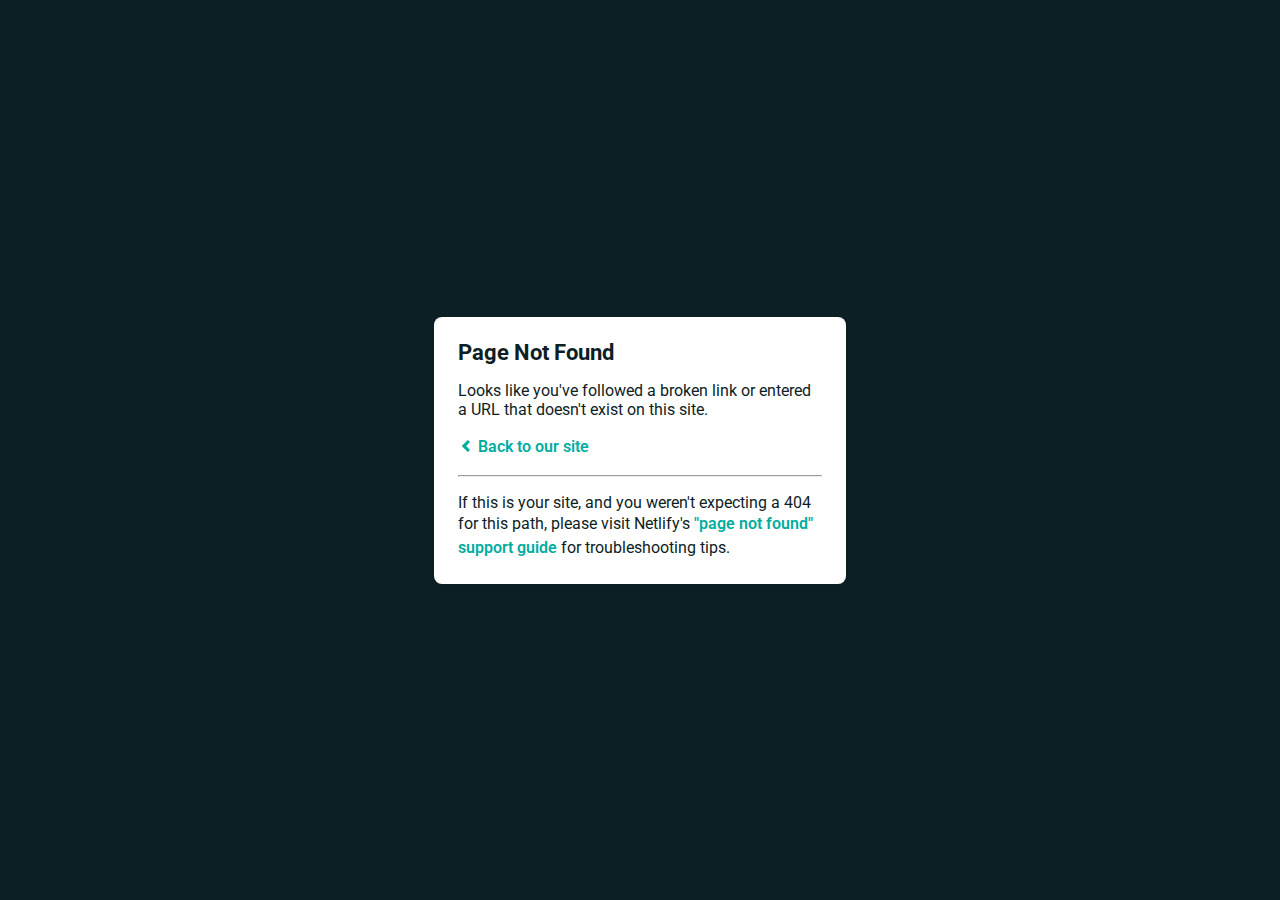
<file: css/plugins/owl.video.play.html>
<!DOCTYPE html>
<html>
  <head>
    <meta charset="utf-8">
    <meta name="viewport" content="width=device-width, initial-scale=1.0, maximum-scale=1.0, user-scalable=no">

    <title>Page Not Found</title>
    <link href='https://fonts.googleapis.com/css?family=Roboto:400,700&subset=latin,latin-ext' rel='stylesheet' type='text/css'>
    <style>
    body {
      font-family: -apple-system, BlinkMacSystemFont, "Segoe UI", Roboto, Helvetica, Arial, sans-serif, "Apple Color Emoji", "Segoe UI Emoji", "Segoe UI Symbol";
      background: rgb(14, 30, 37);
      color: white;
      overflow: hidden;
      margin: 0;
      padding: 0;
    }

    h1 {
      margin: 0;
      font-size: 22px;
      line-height: 24px;
    }

    .main {
      position: relative;
      display: flex;
      flex-direction: column;
      align-items: center;
      justify-content: center;
      height: 100vh;
      width: 100vw;
    }

    .card {
      position: relative;
      display: flex;
      flex-direction: column;
      width: 75%;
      max-width: 364px;
      padding: 24px;
      background: white;
      color: rgb(14, 30, 37);
      border-radius: 8px;
      box-shadow: 0 2px 4px 0 rgba(14, 30, 37, .16);
    }

    a {
      margin: 0;
      text-decoration: none;
      font-weight: 600;
      line-height: 24px;
      color: #00ad9f;
    }

    a svg {
      position: relative;
      top: 2px;
    }

    a:hover,
    a:focus {
      text-decoration: underline;
      color: #007A70;
    }

    a:hover svg path{
      fill: #007A70;
    }

    p:last-of-type {
      margin-bottom: 0;
    }

    </style>
  </head>
  <body>
    <div class="main">
      <div class="card">
        <div class="header">
          <h1>Page Not Found</h1>
        </div>
        <div class="body">
          <p>Looks like you've followed a broken link or entered a URL that doesn't exist on this site.</p>
          <p>
            <a id="back-link" href="/">
              <svg xmlns="http://www.w3.org/2000/svg" width="16" height="16" viewBox="0 0 16 16">
                <path fill="#00ad9f" d="M11.9998836,4.09370803 L8.55809517,7.43294953 C8.23531459,7.74611298 8.23531459,8.25388736 8.55809517,8.56693769 L12,11.9062921 L9.84187871,14 L4.24208544,8.56693751 C3.91930485,8.25388719 3.91930485,7.74611281 4.24208544,7.43294936 L9.84199531,2 L11.9998836,4.09370803 Z"/>
              </svg>
              Back to our site
             </a>
          </p>
          <hr><p>If this is your site, and you weren't expecting a 404 for this path, please visit Netlify's <a href="https://community.netlify.com/t/support-guide-i-ve-deployed-my-site-but-i-still-see-page-not-found/125?utm_source=404page&utm_campaign=community_tracking">"page not found" support guide</a> for troubleshooting tips.
          </p>
        </div>
      </div>
    </div>
    <script>
      (function() {
        if (document.referrer && document.location.host && document.referrer.match(new RegExp("^https?://" + document.location.host))) {
          document.getElementById("back-link").setAttribute("href", document.referrer);
        }
      })();
    </script>
  </body>
</html>
</file>
